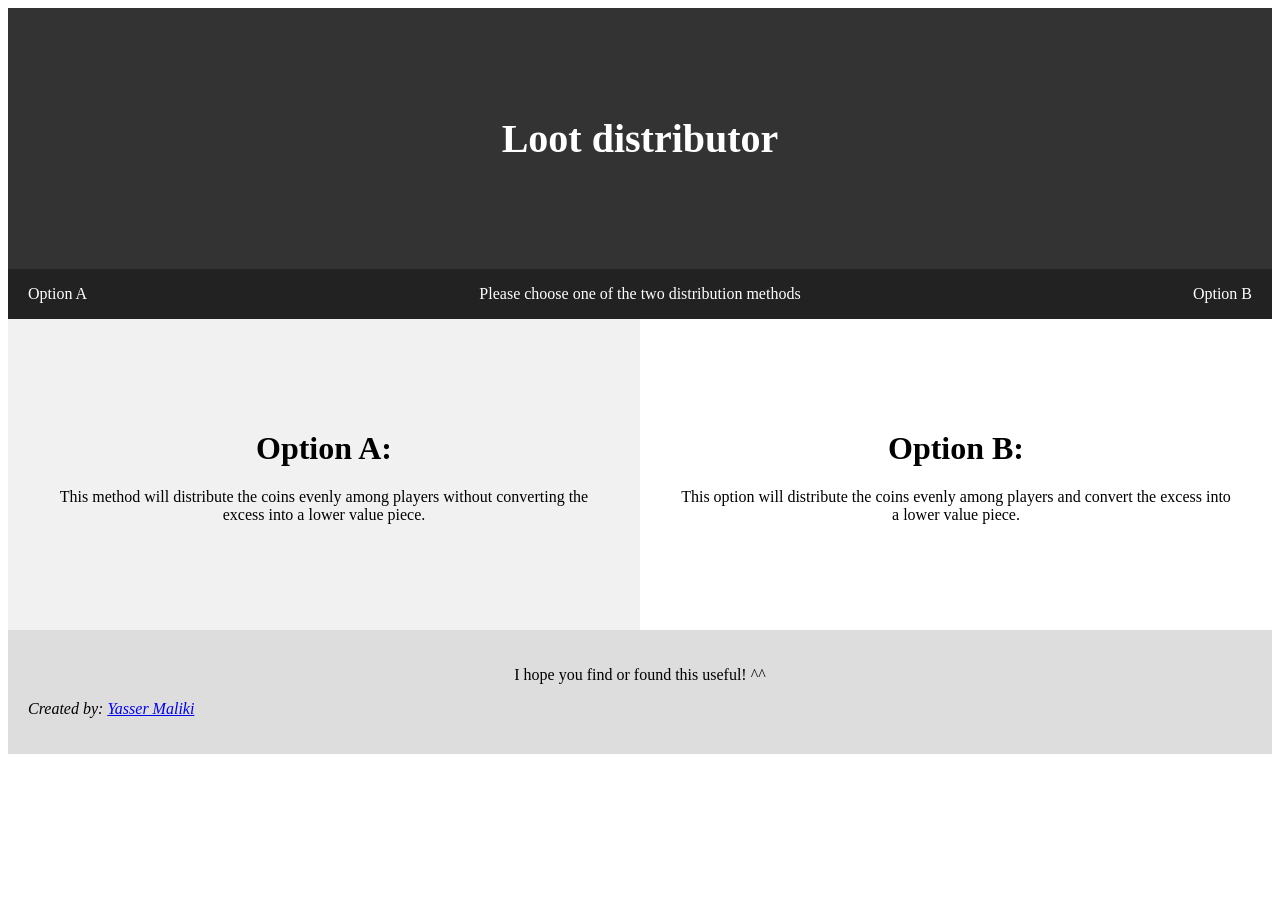
<file: index.html>
<!DOCTYPE html>
<html lang="en">
<head>
<meta charset="UTF-8">
<meta name="viewport" content="width=device-width, initial-scale=1">
<title>D&D coin distributor</title>
<link rel="stylesheet" href= "styles.css">
</head>


<body>
 <div class="header">
  <h1>Loot distributor</h1>
</div>

<div class="navbar">
  <a href="mainpage.html">Option A</a>
  <a href="secondpage.html" class="right">Option B</a>
  <p class = "center">Please choose one of the two distribution methods</p>
</div>

<div class="row">
  <div class="side">
    <a href="mainpage.html">
    <h1>Option A:</h1>
    <p>This method will distribute the coins evenly among players 
        without converting the excess into a lower value piece.
    </p>
    </a>
    </div>
  <div class="main">
    <a href="secondpage.html">
    <h1>Option B:</h1>
    <p>This option will distribute the coins evenly among players 
        and convert the excess into a lower value piece.
    </p>
    </a>
  </div>

</div>

 <div class="footer">
  <p>I hope you find or found this useful! ^^</p>
   <address>
    <p>Created by: <a href="mailto: malikiyasser1@gmail.com">Yasser Maliki</a></p>
  </address>
</div> 

</body>
</html>
</file>
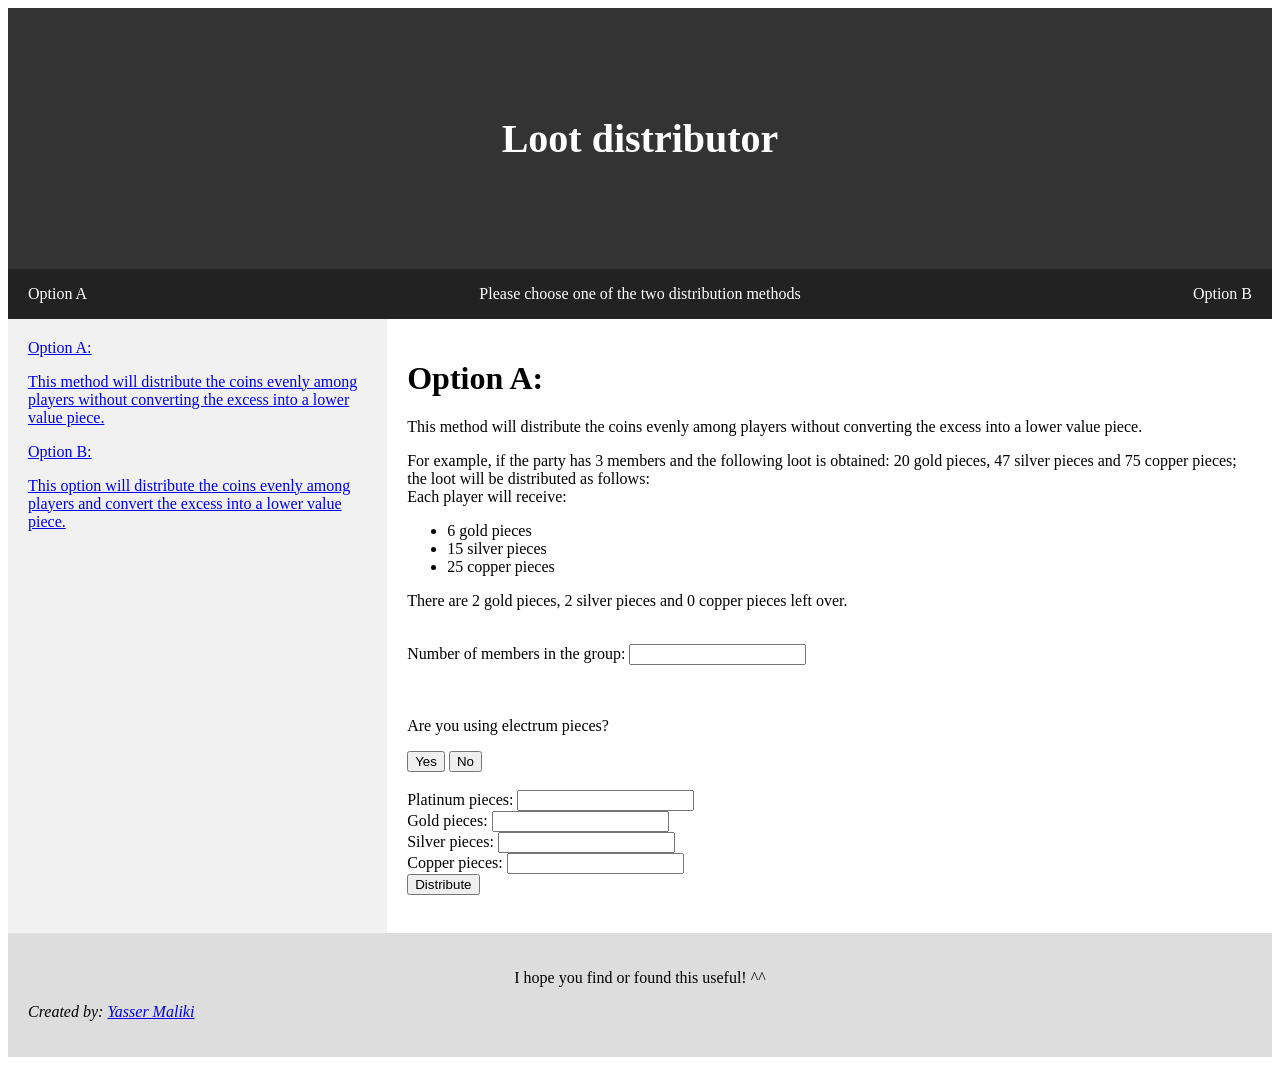
<file: mainpage.html>
<!DOCTYPE html>
<html lang="en">
<head>
<meta charset="UTF-8">
<meta name="viewport" content="width=device-width, initial-scale=1">
<title>D&D coin distributor</title>
<link rel="stylesheet" href="mainpagedesign.css">
</head>


<body>
 <div class="header">
  <h1>Loot distributor</h1>
</div>

<div class="navbar">
  <a href="mainpage.html">Option A</a>
  <a href="secondpage.html" class="right">Option B</a>
  <p class = "center">Please choose one of the two distribution methods</p>
</div>

<div class="row">
  <div class="side">
    <a href="mainpage.html"
    <h1>Option A:</h1>
    <p>This method will distribute the coins evenly among players 
        without converting the excess into a lower value piece.
    </p>
    </a>
    
    <a href="secondpage.html"
    <h1>Option B:</h1>
    <p>This option will distribute the coins evenly among players 
        and convert the excess into a lower value piece.
    </p>
    </a>
    
  </div>

  <div class="main">
    <h1>Option A:</h1>
    <p>This method will distribute the coins evenly among players 
        without converting the excess into a lower value piece. <br>
    </p>
    <p>For example, if the party has 3 members and the following loot is obtained:
       20 gold pieces, 47 silver pieces and 75 copper pieces;
        the loot will be distributed as follows:
        <br>
        Each player will receive:
        <br>
        <ul>
          <li>6 gold pieces</li>
          <li>15 silver pieces</li>
          <li>25 copper pieces</li>
        </ul>
        There are 2 gold pieces, 2 silver pieces and 0 copper pieces left over.
        <br>
    </p>

    <br>
    <label for ="partySize">Number of members in the group: </label>
    <input type="number" id="partySize" name="partySize" min="1">
    <br>
    <br>
    <br>

    <p>Are you using electrum pieces?</p>
        <button class="button" onclick ="showElectrumPieces(true)">Yes</button>
        <button class="button" onclick ="showElectrumPieces(false)">No</button>
<br>
<br>
        <label for ="platinumPieces">Platinum pieces: </label>
        <input type="number" id="platinumPieces" name="platinumPieces" min="0">
    <br>

        <label for ="goldPieces">Gold pieces: </label>
        <input type="number" id="goldPieces" name="goldPieces" min="0">
    <br>

    <div id ="electrumPieccesInput" style ="display: none">
        <label for ="electrumPieces">Electrum pieces: </label>
        <input type="number" id="electrumPieces" name="electrumPieces" min="0">
      <br>
    </div>

        <label for ="silverPieces">Silver pieces: </label>
        <input type="number" id="silverPieces" name="silverPieces" min="0">
    <br>

        <label for ="copperPieces">Copper pieces: </label>
        <input type="number" id="copperPieces" name="copperPieces" min="0">
    <br>

    <button class="button" onclick="calculateLoot()">Distribute</button>
    <br>
    <br>
    <div id="result" class="results-box"></div>


  </div>

 <script>
  let useElectrumPieces = false;
function showElectrumPieces(show) {
    useElectrumPieces = show;
    const  electrumInput = document.getElementById("electrumPieccesInput");
    if (show) {
        electrumInput.style.display = "block";
    } else {
        electrumInput.style.display = "none";
    }
  }

  function calculateLoot() {
    const partySize = parseInt(document.getElementById("partySize").value);
    const platinumPieces = parseInt(document.getElementById("platinumPieces").value) || 0;
    const goldPieces = parseInt(document.getElementById("goldPieces").value) || 0;
    const electrumPieces = parseInt(document.getElementById("electrumPieces").value) || 0;
    const silverPieces = parseInt(document.getElementById("silverPieces").value) || 0;
    const copperPieces = parseInt(document.getElementById("copperPieces").value) || 0;

    platinumPiecesPerPlayer = Math.floor(platinumPieces / partySize);
    goldPiecesPerPlayer = Math.floor(goldPieces / partySize);
    electrumPiecesPerPlayer = Math.floor(electrumPieces / partySize);
    silverPiecesPerPlayer = Math.floor(silverPieces / partySize);
    copperPiecesPerPlayer = Math.floor(copperPieces / partySize);

    const platinumPiecesLeft = platinumPieces % partySize;
    const goldPiecesLeft = goldPieces % partySize;
    const electrumPiecesLeft = electrumPieces % partySize;
    const silverPiecesLeft = silverPieces % partySize;
    const copperPiecesLeft = copperPieces % partySize;

    let result =  ""
    result += "Each player will receive:\n";
    result += platinumPiecesPerPlayer + " platinum pieces\n";
    result += goldPiecesPerPlayer + " gold pieces\n";
    if (useElectrumPieces) { result += electrumPiecesPerPlayer + " electrum pieces\n"; }
    result += silverPiecesPerPlayer + " silver pieces\n";
    result += copperPiecesPerPlayer + " copper pieces\n";
    result += '\n';
    result += "Leftover coins:\n";
    result += platinumPiecesLeft + " platinum pieces\n";
    result += goldPiecesLeft + " gold pieces\n";
    if(useElectrumPieces) { result += electrumPiecesLeft + " electrum pieces\n"; }
    result += silverPiecesLeft + " silver pieces\n";
    result += copperPiecesLeft + " copper pieces\n";
    
    document.getElementById("result").textContent = result;
   }


 </script> 

</div>

 <div class="footer">
  <p>I hope you find or found this useful! ^^</p>
   <address>
    <p>Created by: <a href="mailto: malikiyasser1@gmail.com">Yasser Maliki</a></p>
  </address>
</div> 

</body>
</html>
</file>
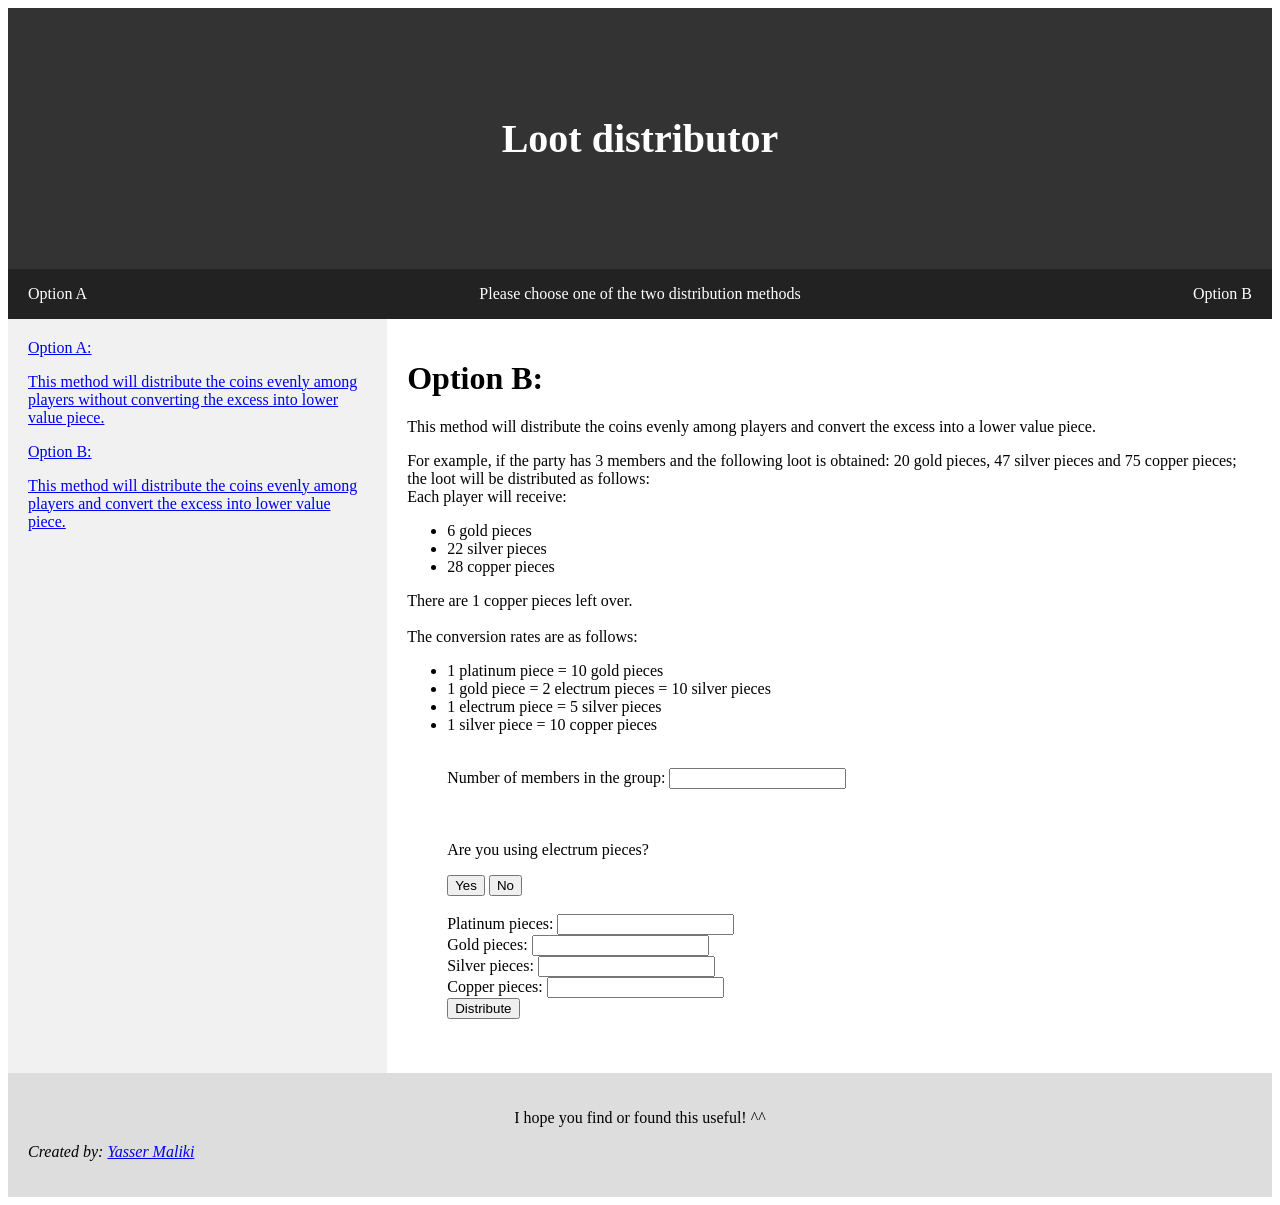
<file: secondpage.html>
<!DOCTYPE html>
<html lang="en">
<head>
<meta charset="UTF-8">
<meta name="viewport" content="width=device-width, initial-scale=1">
<title>D&D coin distributor</title>
<link rel="stylesheet" href="mainpagedesign.css">
</head>


<body>
 <div class="header">
  <h1>Loot distributor</h1>
</div>

<div class="navbar">
  <a href="mainpage.html">Option A</a>
  <a href="secondpage.html" class="right">Option B</a>
  <p class = "center">Please choose one of the two distribution methods</p>
</div>

<div class="row">
  <div class="side">
    <a href="mainpage.html"
    <h1>Option A:</h1>
    <p>This method will distribute the coins evenly among players 
        without converting the excess into lower value piece.
    </p>
    </a>

    <a href="secondpage.html"
    <h1>Option B:</h1>
    <p>This method will distribute the coins evenly among players 
        and convert the excess into lower value piece.
    </p>
    </a>
    
  </div>

  <div class="main">
    <h1>Option B:</h1>
    <p>This method will distribute the coins evenly among players 
        and convert the excess into a lower value piece. <br>
    </p>
    <p>For example, if the party has 3 members and the following loot is obtained:
       20 gold pieces, 47 silver pieces and 75 copper pieces;
        the loot will be distributed as follows:
        <br>
        Each player will receive:
        <br>
        <ul>
          <li>6 gold pieces</li>
          <li>22 silver pieces</li>
          <li>28 copper pieces</li>
        </ul>
        There are 1 copper pieces left over.
        <br>
        <br>
        The conversion rates are as follows:
        <ul>
          <li>1 platinum piece = 10 gold pieces</li>
          <li>1 gold piece = 2 electrum pieces = 10 silver pieces</li>
          <li>1 electrum piece = 5 silver pieces</li>
          <li>1 silver piece = 10 copper pieces</li>
    </p>
    <br>
    <label for ="partySize">Number of members in the group: </label>
    <input type="number" id="partySize" name="partySize" min="1">
    <br>
    <br>
    <br>
    
    <p>Are you using electrum pieces?</p>
        <button class="button" onclick ="showElectrumPieces(true)">Yes</button>
        <button class="button" onclick ="showElectrumPieces(false)">No</button>
    <br>
    <br>

        <label for ="platinumPieces">Platinum pieces: </label>
        <input type="number" id="platinumPieces" name="platinumPieces" min="0">
    <br>

        <label for ="goldPieces">Gold pieces: </label>
        <input type="number" id="goldPieces" name="goldPieces" min="0">
    <br>

    <div id ="electrumPieccesInput" style ="display: none">
        <label for ="electrumPieces">Electrum pieces: </label>
        <input type="number" id="electrumPieces" name="electrumPieces" min="0">
      <br>
    </div>

        <label for ="silverPieces">Silver pieces: </label>
        <input type="number" id="silverPieces" name="silverPieces" min="0">
    <br>

        <label for ="copperPieces">Copper pieces: </label>
        <input type="number" id="copperPieces" name="copperPieces" min="0">
    <br>

    <button class="button" onclick="calculateLoot()">Distribute</button>
    <br>
    <br>
    <div id="result" class="results-box"></div>

  </div>

  <script>
    let useElectrumPieces = false;
function showElectrumPieces(show) {
    useElectrumPieces = show;
    const  electrumInput = document.getElementById("electrumPieccesInput");
    if (show) {
        electrumInput.style.display = "block";
    } else {
        electrumInput.style.display = "none";
    }
  }

  function calculateLoot() {
    const partySize = parseInt(document.getElementById("partySize").value);
    const platinumPieces = parseInt(document.getElementById("platinumPieces").value) || 0;
    const goldPieces = parseInt(document.getElementById("goldPieces").value) || 0;
    const electrumPieces = parseInt(document.getElementById("electrumPieces").value) || 0;
    const silverPieces = parseInt(document.getElementById("silverPieces").value) || 0;
    const copperPieces = parseInt(document.getElementById("copperPieces").value) || 0;

    platinumPiecesPerPlayer = Math.floor(platinumPieces / partySize);
    platinumPiecesLeft = platinumPieces % partySize;

    goldPiecesPerPlayer = Math.floor((platinumPiecesLeft * 10 + goldPieces)/ partySize);
    goldPiecesLeft = (platinumPiecesLeft * 10 + goldPieces) % partySize;

    if (useElectrumPieces) {
        platinumPiecesPerPlayer = Math.floor(platinumPieces / partySize);
        platinumPiecesLeft = platinumPieces % partySize;

        goldPiecesPerPlayer = Math.floor((platinumPiecesLeft * 10 + goldPieces)/ partySize);
        goldPiecesLeft = (platinumPiecesLeft * 10 + goldPieces) % partySize;
            
        electrumPiecesPerPlayer = Math.floor((goldPiecesLeft * 2 + electrumPieces) / partySize);
        electrumPiecesLeft = (goldPiecesLeft * 2 + electrumPieces) % partySize;

        silverPiecesPerPlayer = Math.floor((electrumPiecesLeft * 5 + silverPieces) / partySize);
        silverPiecesLeft = (electrumPiecesLeft * 5 + silverPieces) % partySize;

        copperPiecesPerPlayer = Math.floor((silverPiecesLeft * 10 + copperPieces) / partySize);
        copperPiecesLeft = (silverPiecesLeft * 10 + copperPieces) % partySize;

        let result =  ""
        result += "Each player will receive:\n";
        result += platinumPiecesPerPlayer + " platinum pieces\n";
        result += goldPiecesPerPlayer + " gold pieces\n";
        result += electrumPiecesPerPlayer + " electrum pieces\n";
        result += silverPiecesPerPlayer + " silver pieces\n";
        result += copperPiecesPerPlayer + " copper pieces\n";
        result += '\n';
        result += "Leftover coins:\n";
        result += copperPiecesLeft + " copper pieces\n";
        
        document.getElementById("result").textContent = result;

    } else {
        platinumPiecesPerPlayer = Math.floor(platinumPieces / partySize);
        platinumPiecesLeft = platinumPieces % partySize;

        goldPiecesPerPlayer = Math.floor((platinumPiecesLeft * 10 + goldPieces)/ partySize);
        goldPiecesLeft = (platinumPiecesLeft * 10 + goldPieces) % partySize;

        silverPiecesPerPlayer = Math.floor((goldPiecesLeft * 10 + silverPieces) / partySize);
        silverPiecesLeft = (goldPiecesLeft * 10 + silverPieces) % partySize;

        copperPiecesPerPlayer = Math.floor((silverPiecesLeft * 10 + copperPieces) / partySize);
        copperPiecesLeft = (silverPiecesLeft * 10 + copperPieces) % partySize;

        let result =  ""
        result += "Each player will receive:\n";
        result += platinumPiecesPerPlayer + " platinum pieces\n";
        result += goldPiecesPerPlayer + " gold pieces\n";
        result += silverPiecesPerPlayer + " silver pieces\n";
        result += copperPiecesPerPlayer + " copper pieces\n";
        result += '\n';
        result += "Leftover coins:\n";
        result += copperPiecesLeft + " copper pieces\n";
        
        document.getElementById("result").textContent = result;
    }
   }


 </script> 
</div>

 <div class="footer">
    <p>I hope you find or found this useful! ^^</p>
  <address>
    <p>Created by: <a href="mailto: malikiyasser1@gmail.com">Yasser Maliki</a></p>
  </address>
</div> 

</body>
</html>
</file>
<file: styles.css>
.header {
  padding: 80px;
  text-align: center;
  background: #333333;
  color: white;
}


.header h1 {
  font-size: 40px;
}


.navbar {
  overflow: hidden;
  background-color: #222;
}


.navbar a {
  float: left;
  display: block;
  color: white;
  text-align: center;
  padding: 16px 20px;
  text-decoration: none;
}


.navbar a.right {
  float: right;
}

.navbar p {
  color: white;
  text-align: center;
  text-decoration: none;
}

.navbar p.center {
  float: center;
}

.navbar a:hover {
  background-color: #ddd;
  color: black;
}


* {
  box-sizing: border-box;
}


.row {
  display: flex;
  flex-wrap: wrap;
}


.side {
  flex: 50%;
  background-color: #f1f1f1;
  padding: 20px;
}

.side a {
  color: black;
  text-decoration: none;
  display: block;
  cursor: default;
  padding : 70px 20px;
  text-align: center;
}

.side a:hover {
  background-color: #ddd;
  color: black;
}

.main {
  flex: 50%;
  background-color: white;
  padding: 20px;
}

.main a {
  color: black;
  text-decoration: none;
  display: block;
  cursor: default;
  padding : 70px 20px;
  text-align: center;
}

.main a:hover {
  background-color: #ddd;
  color: black;
}


@media screen and (max-width: 700px) {
  .row {
    flex-direction: column;
  }
}


@media screen and (max-width: 400px) {
  .navbar a {
    float: none;
    width: 100%;
  }
}

.footer {
  padding: 20px;
  text-align: center;
  background: #ddd;
}

.footer address {
  color: black;
  text-align: left;
  text-decoration: none;
}
</file>
<file: mainpagedesign.css>
.header {
  padding: 80px;
  text-align: center;
  background: #333333;
  color: white;
}


.header h1 {
  font-size: 40px;
}


.navbar {
  overflow: hidden;
  background-color: #222;
}


.navbar a {
  float: left;
  display: block;
  color: white;
  text-align: center;
  padding: 16px 20px;
  text-decoration: none;
}


.navbar a.right {
  float: right;
}

.navbar p {
  color: white;
  text-align: center;
  text-decoration: none;
}

.navbar p.center {
  float: center;
}

.navbar a:hover {
  background-color: #ddd;
  color: black;
}


* {
  box-sizing: border-box;
}


.row {
  display: flex;
  flex-wrap: wrap;
}


.side {
  flex: 30%;
  background-color: #f1f1f1;
  padding: 20px;
}


.main {
  flex: 70%;
  background-color: white;
  padding: 20px;
}


@media screen and (max-width: 700px) {
  .row {
    flex-direction: column;
  }
}


@media screen and (max-width: 400px) {
  .navbar a {
    float: none;
    width: 100%;
  }
}

.footer {
  padding: 20px;
  text-align: center;
  background: #ddd;
}

.footer address {
  color: black;
  text-align: left;
  text-decoration: none;
}

.results-box {
  white-space: pre-wrap;
  color : black;
}
</file>
